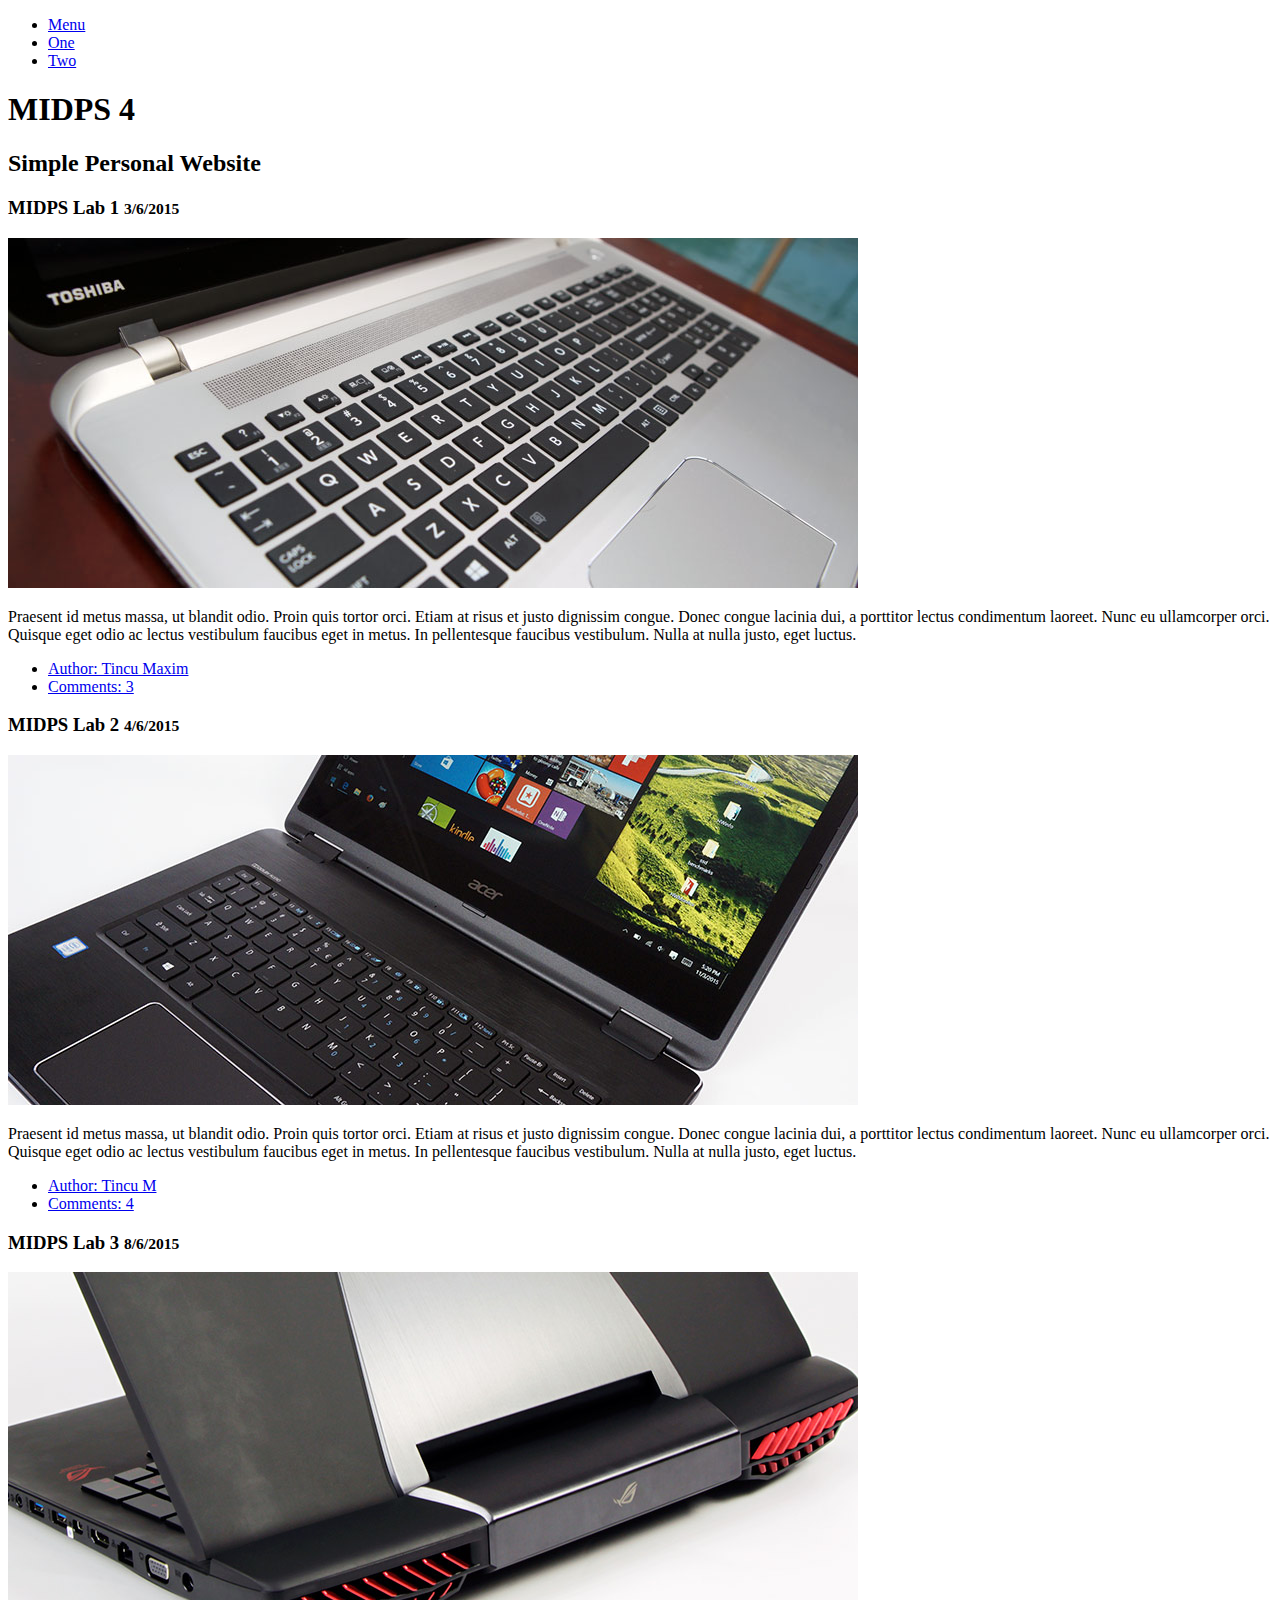
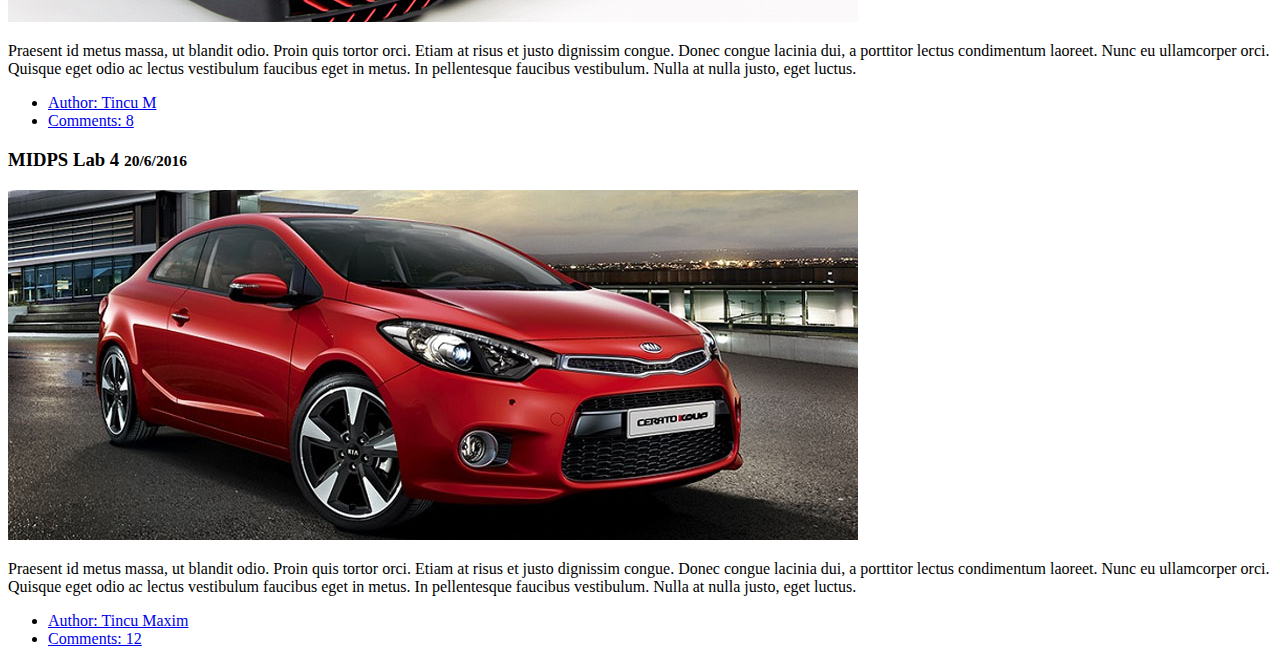
<file: LAB4/All files/index.html>
<!doctype html>
<html class="no-js" lang="en">
<head>
<meta charset="utf-8"/>
<meta name="viewport" content="width=device-width, initial-scale=1.0"/>
<title>MIDPS Tincu M</title>
<link rel="stylesheet" href="http://dhbhdrzi4tiry.cloudfront.net/cdn/sites/foundation.min.css">
</head>
<body>
 
<div class="top-bar">
<div class="top-bar-left">
<ul class="menu">
<li class="menu-text"><a href="index.html">Menu</a></li>
<li><a href="first.html">One</a></li>
<li><a href="second2.html">Two</a></li>

</ul>
</div>
</div>
 
<div class="callout large primary">
<div class="row column text-center">
<h1>MIDPS 4</h1>
<h2 class="subheader">Simple Personal Website</h2>
</div>
</div>
 
<div class="row medium-8 large-7 columns">
<div class="blog-post">
<h3>MIDPS Lab 1 <small>3/6/2015</small></h3>
<img class="thumbnail" src="images\1.jpg" >
<p>Praesent id metus massa, ut blandit odio. Proin quis tortor orci. Etiam at risus et justo dignissim congue. Donec congue lacinia dui, a porttitor lectus condimentum laoreet. Nunc eu ullamcorper orci. Quisque eget odio ac lectus vestibulum faucibus eget in metus. In pellentesque faucibus vestibulum. Nulla at nulla justo, eget luctus.</p>
<div class="callout">
<ul class="menu simple">
<li><a href="#">Author: Tincu Maxim</a></li>
<li><a href="#">Comments: 3</a></li>
</ul>
</div>
</div>
<div class="blog-post">
<h3>MIDPS Lab 2 <small>4/6/2015</small></h3>
<img class="thumbnail" src="images\2.jpg">
<p>Praesent id metus massa, ut blandit odio. Proin quis tortor orci. Etiam at risus et justo dignissim congue. Donec congue lacinia dui, a porttitor lectus condimentum laoreet. Nunc eu ullamcorper orci. Quisque eget odio ac lectus vestibulum faucibus eget in metus. In pellentesque faucibus vestibulum. Nulla at nulla justo, eget luctus.</p>
<div class="callout">
<ul class="menu simple">
<li><a href="#">Author: Tincu M</a></li>
<li><a href="#">Comments: 4</a></li>
</ul>
</div>
</div>
<div class="blog-post">
<h3>MIDPS Lab 3 <small>8/6/2015</small></h3>
<img class="thumbnail" src="images\3.jpg">
<p>Praesent id metus massa, ut blandit odio. Proin quis tortor orci. Etiam at risus et justo dignissim congue. Donec congue lacinia dui, a porttitor lectus condimentum laoreet. Nunc eu ullamcorper orci. Quisque eget odio ac lectus vestibulum faucibus eget in metus. In pellentesque faucibus vestibulum. Nulla at nulla justo, eget luctus.</p>
<div class="callout">
<ul class="menu simple">
<li><a href="#">Author: Tincu M</a></li>
<li><a href="#">Comments: 8</a></li>
</ul>
</div>
</div>
<div class="blog-post">
<h3>MIDPS Lab 4 <small>20/6/2016</small></h3>
<img class="thumbnail" src="images\4.jpg">
<p>Praesent id metus massa, ut blandit odio. Proin quis tortor orci. Etiam at risus et justo dignissim congue. Donec congue lacinia dui, a porttitor lectus condimentum laoreet. Nunc eu ullamcorper orci. Quisque eget odio ac lectus vestibulum faucibus eget in metus. In pellentesque faucibus vestibulum. Nulla at nulla justo, eget luctus.</p>
<div class="callout">
<ul class="menu simple">
<li><a href="#">Author: Tincu Maxim</a></li>
<li><a href="#">Comments: 12</a></li>
</ul>
</div>
</div>
</div>
<script src="https://code.jquery.com/jquery-2.1.4.min.js"></script>
<script src="http://dhbhdrzi4tiry.cloudfront.net/cdn/sites/foundation.js"></script>
<script>
      $(document).foundation();
    </script>
</body>
</html>
</file>
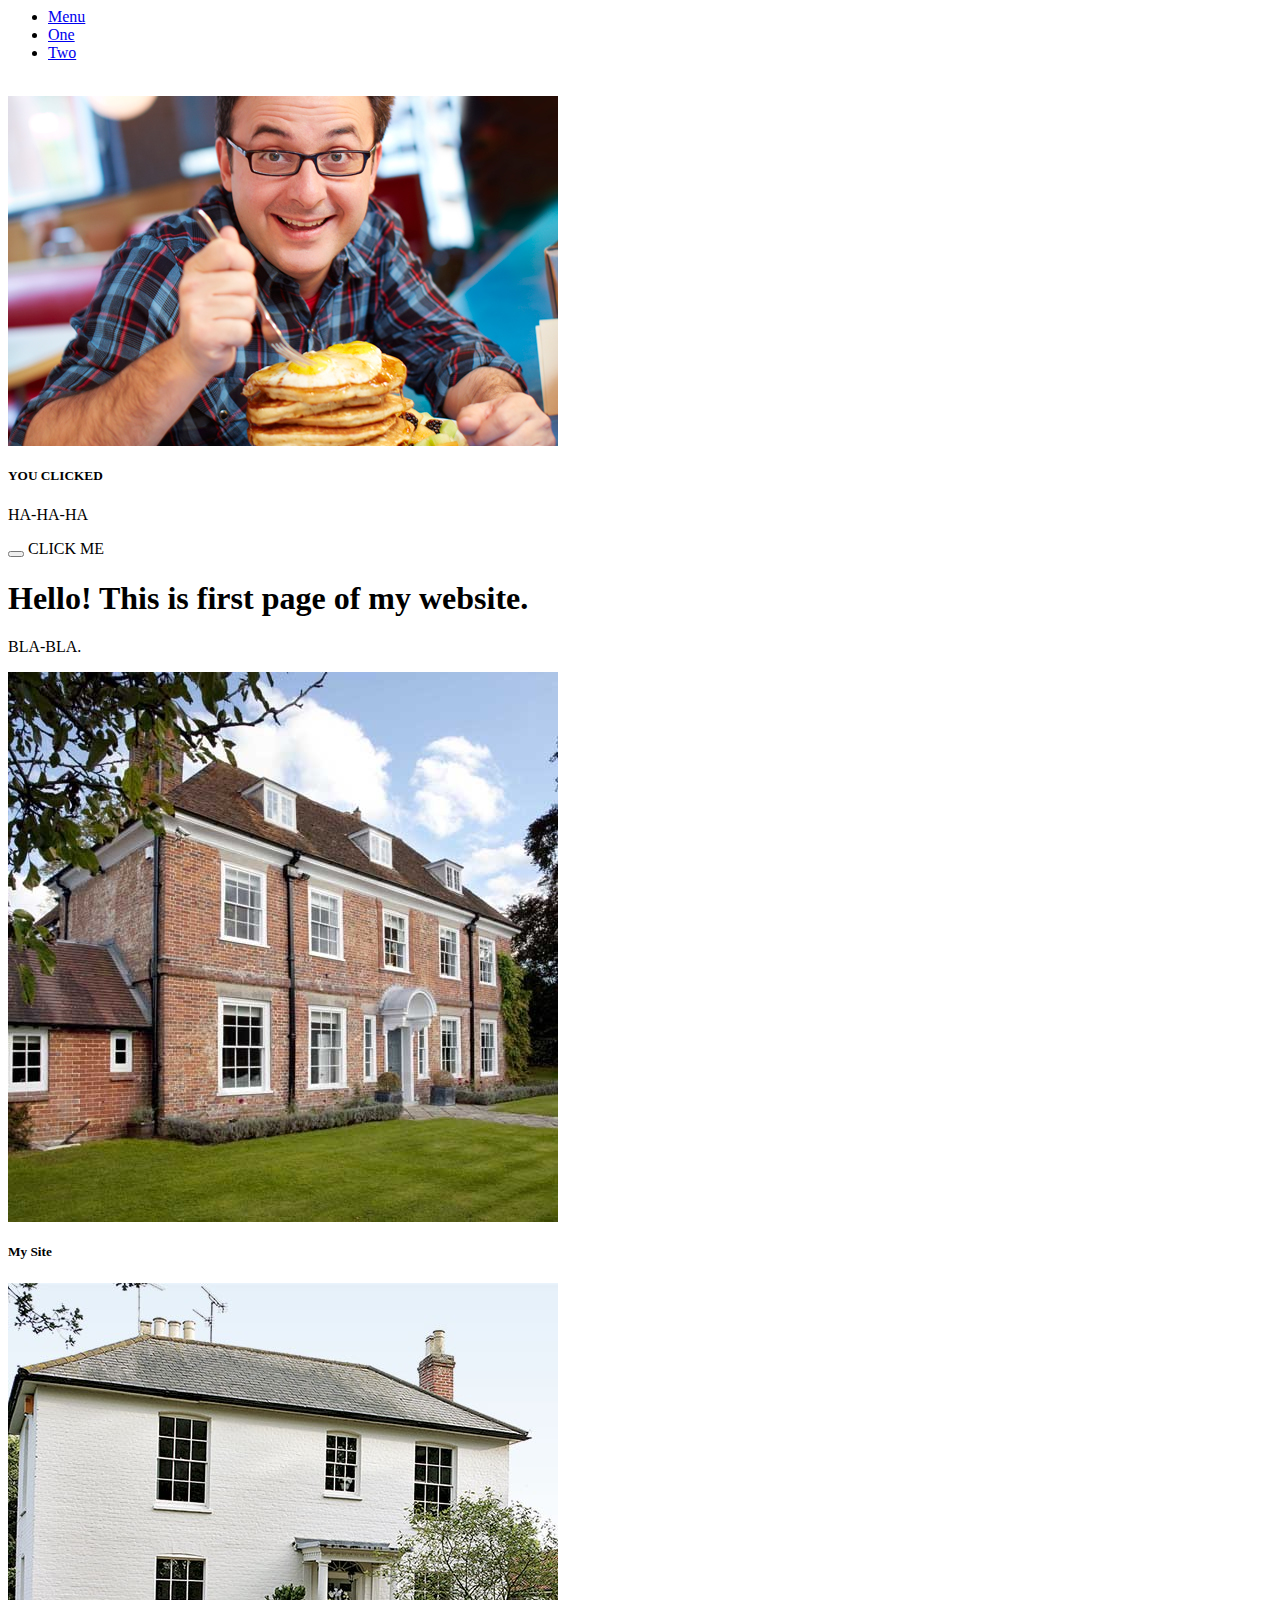
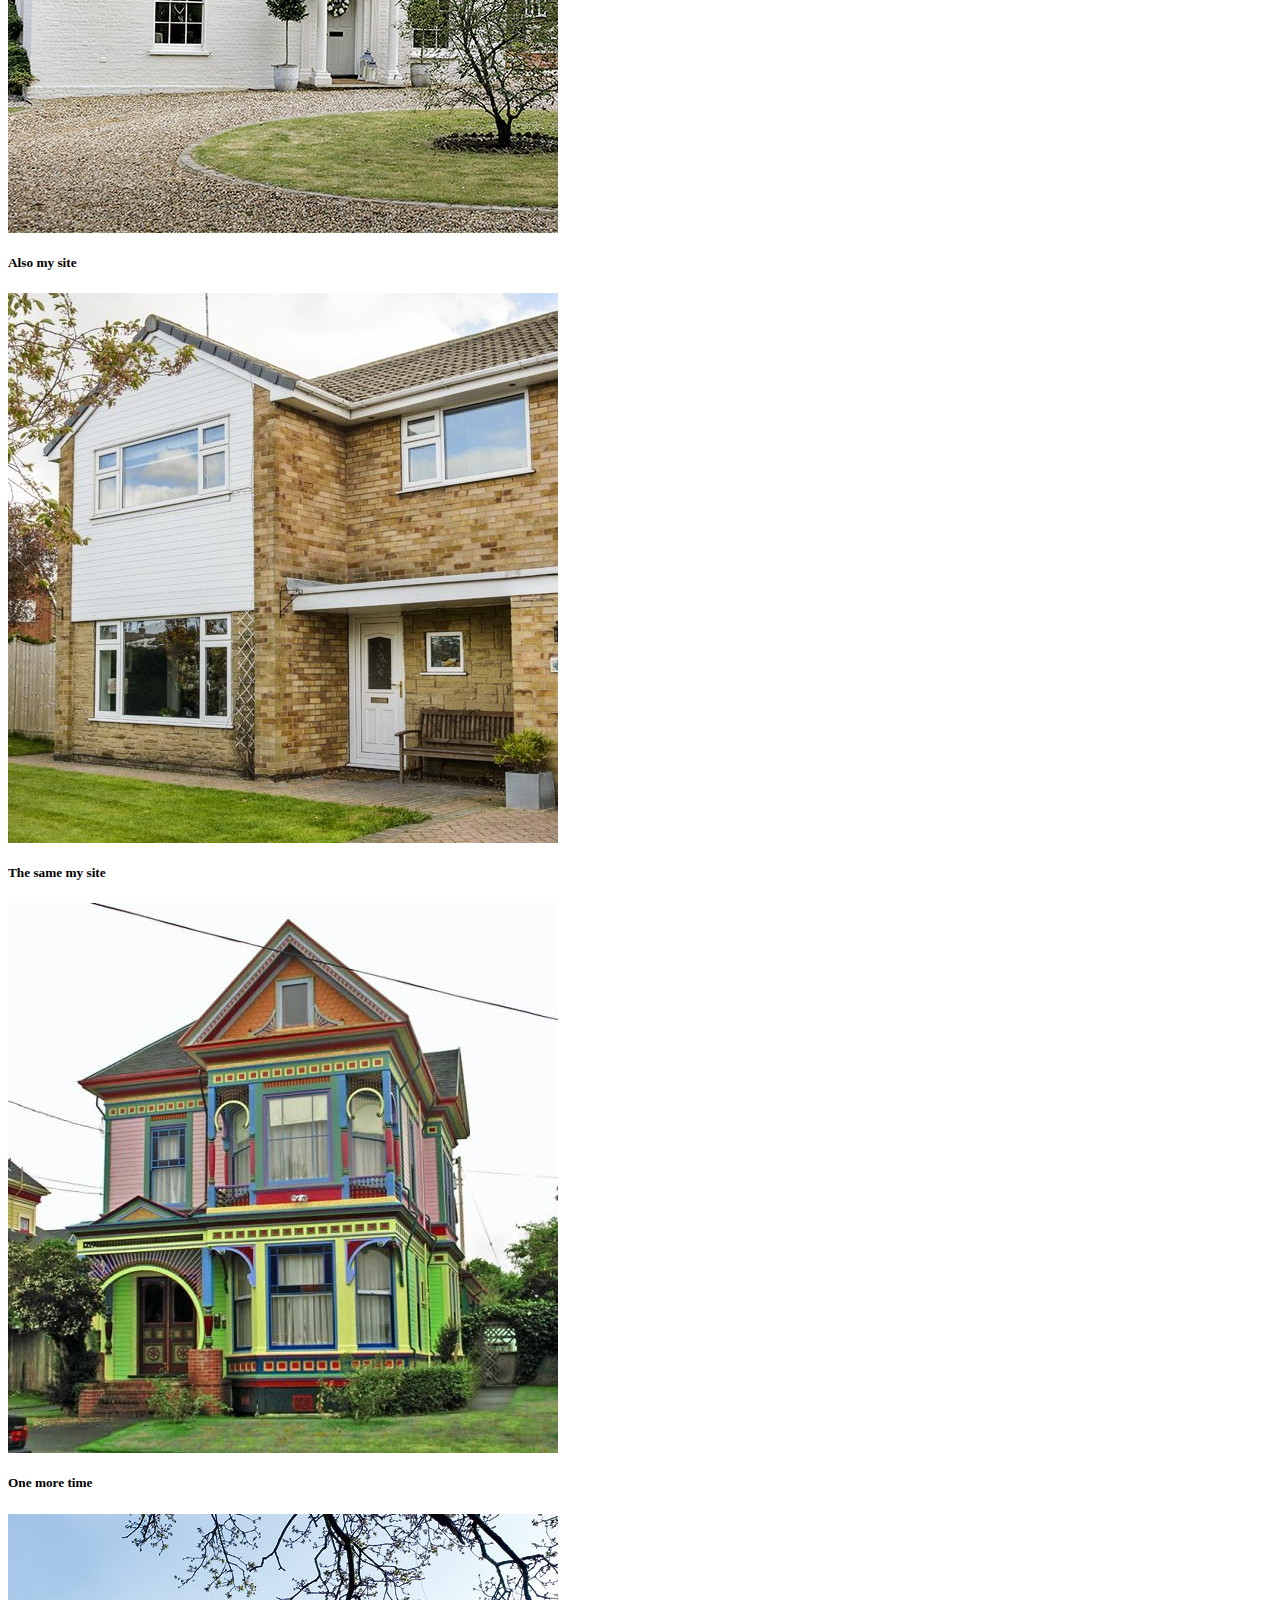
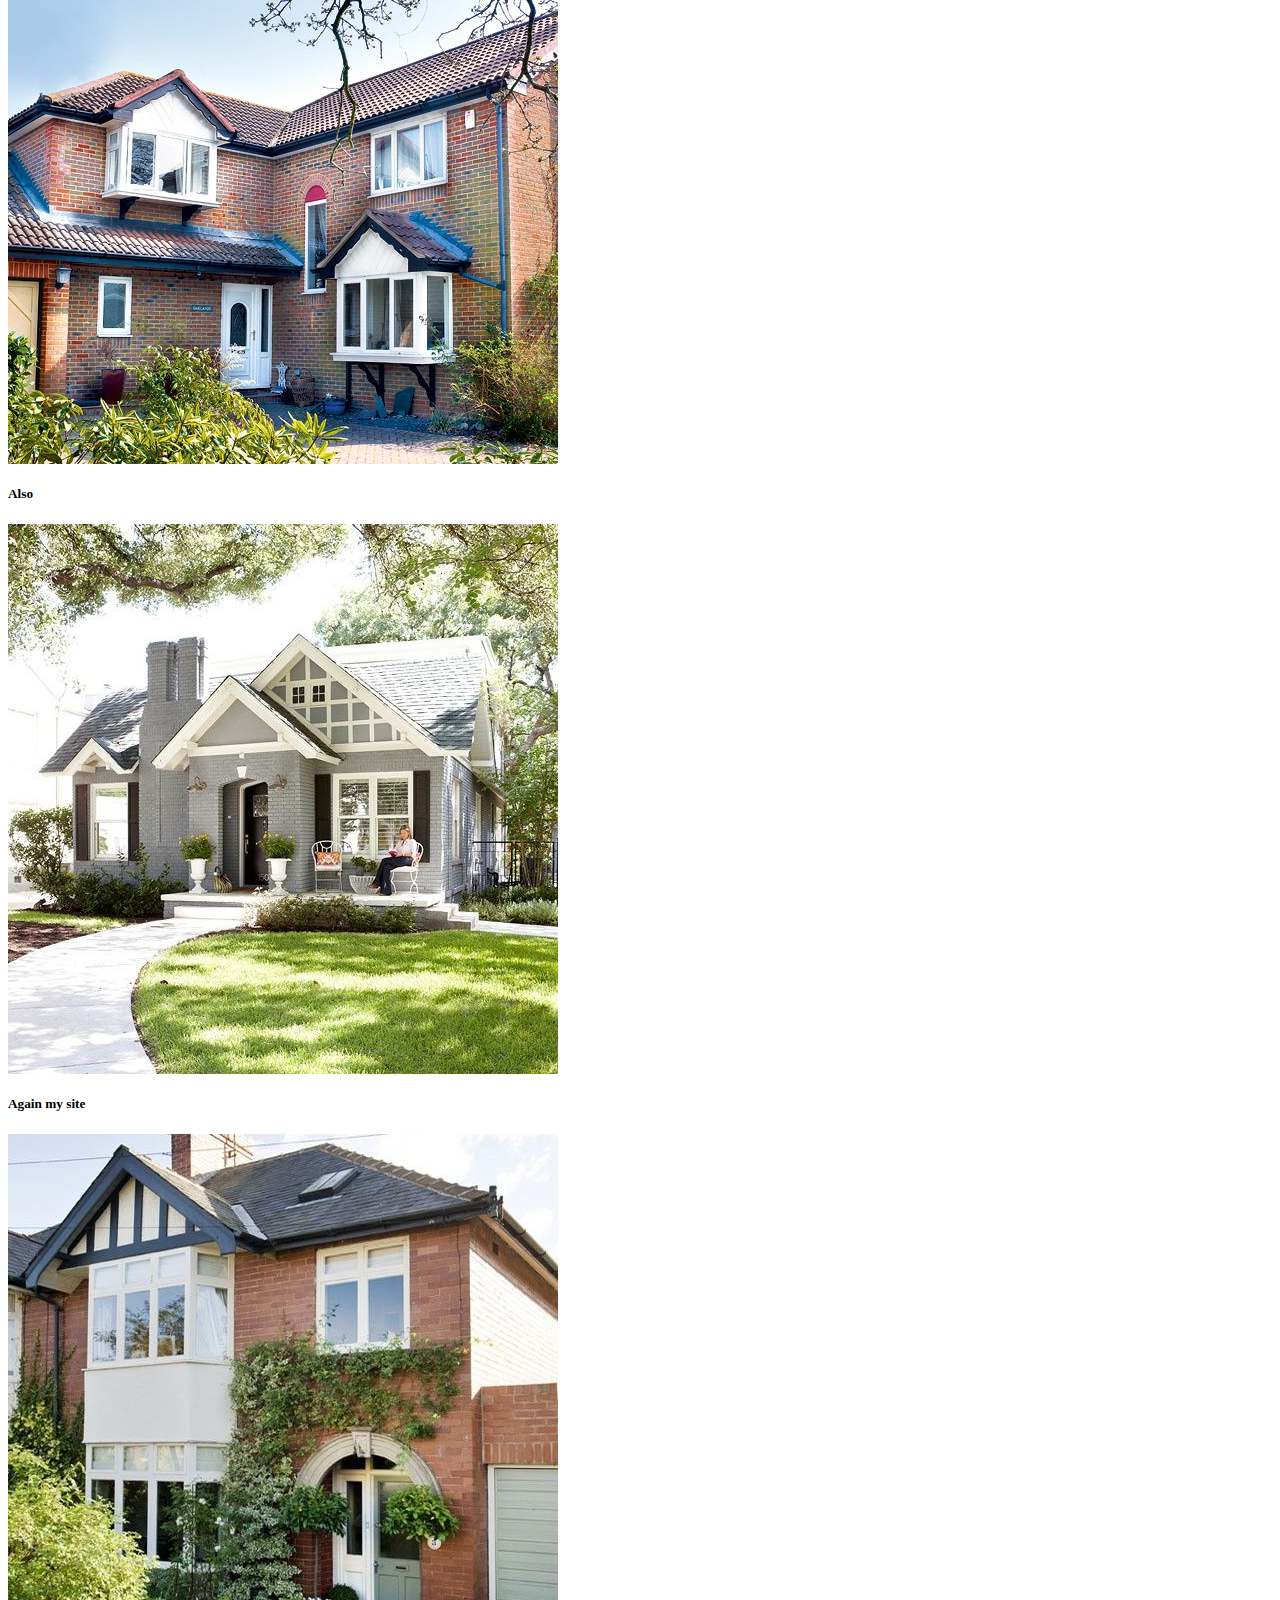
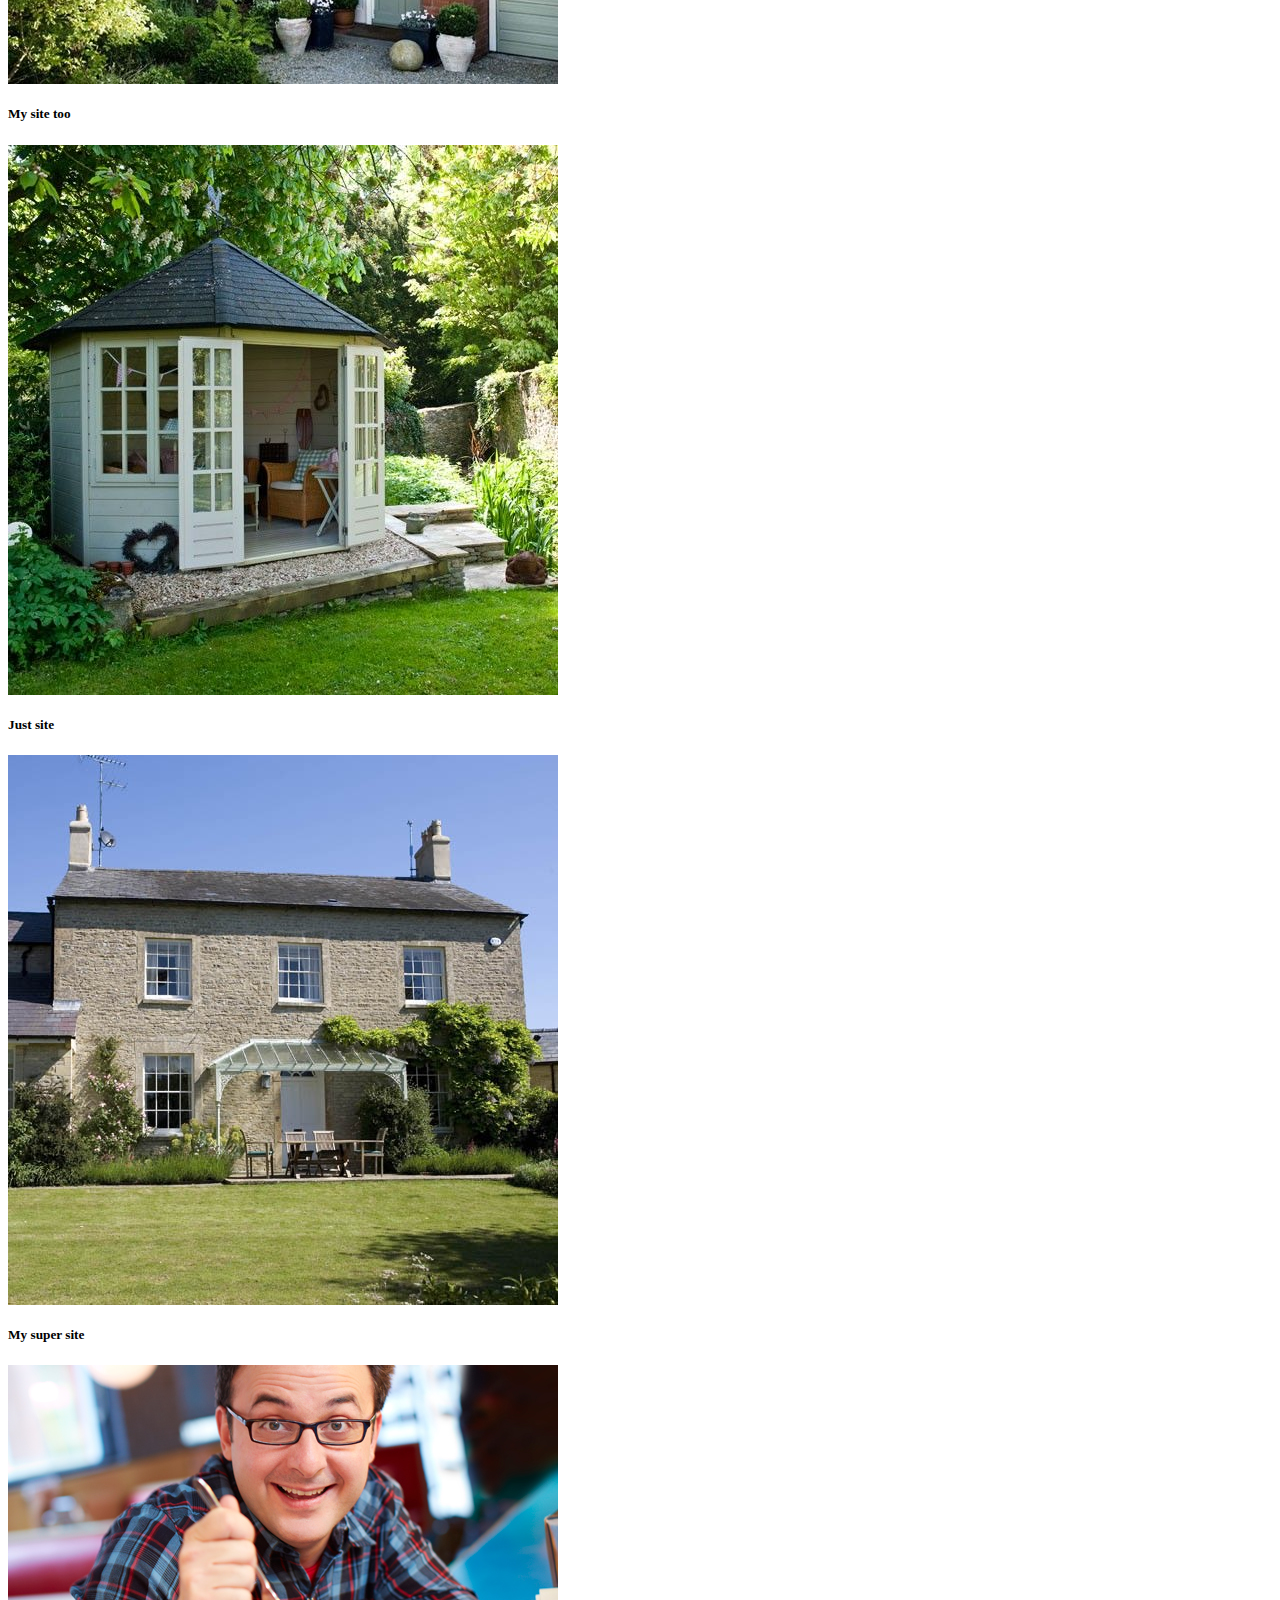
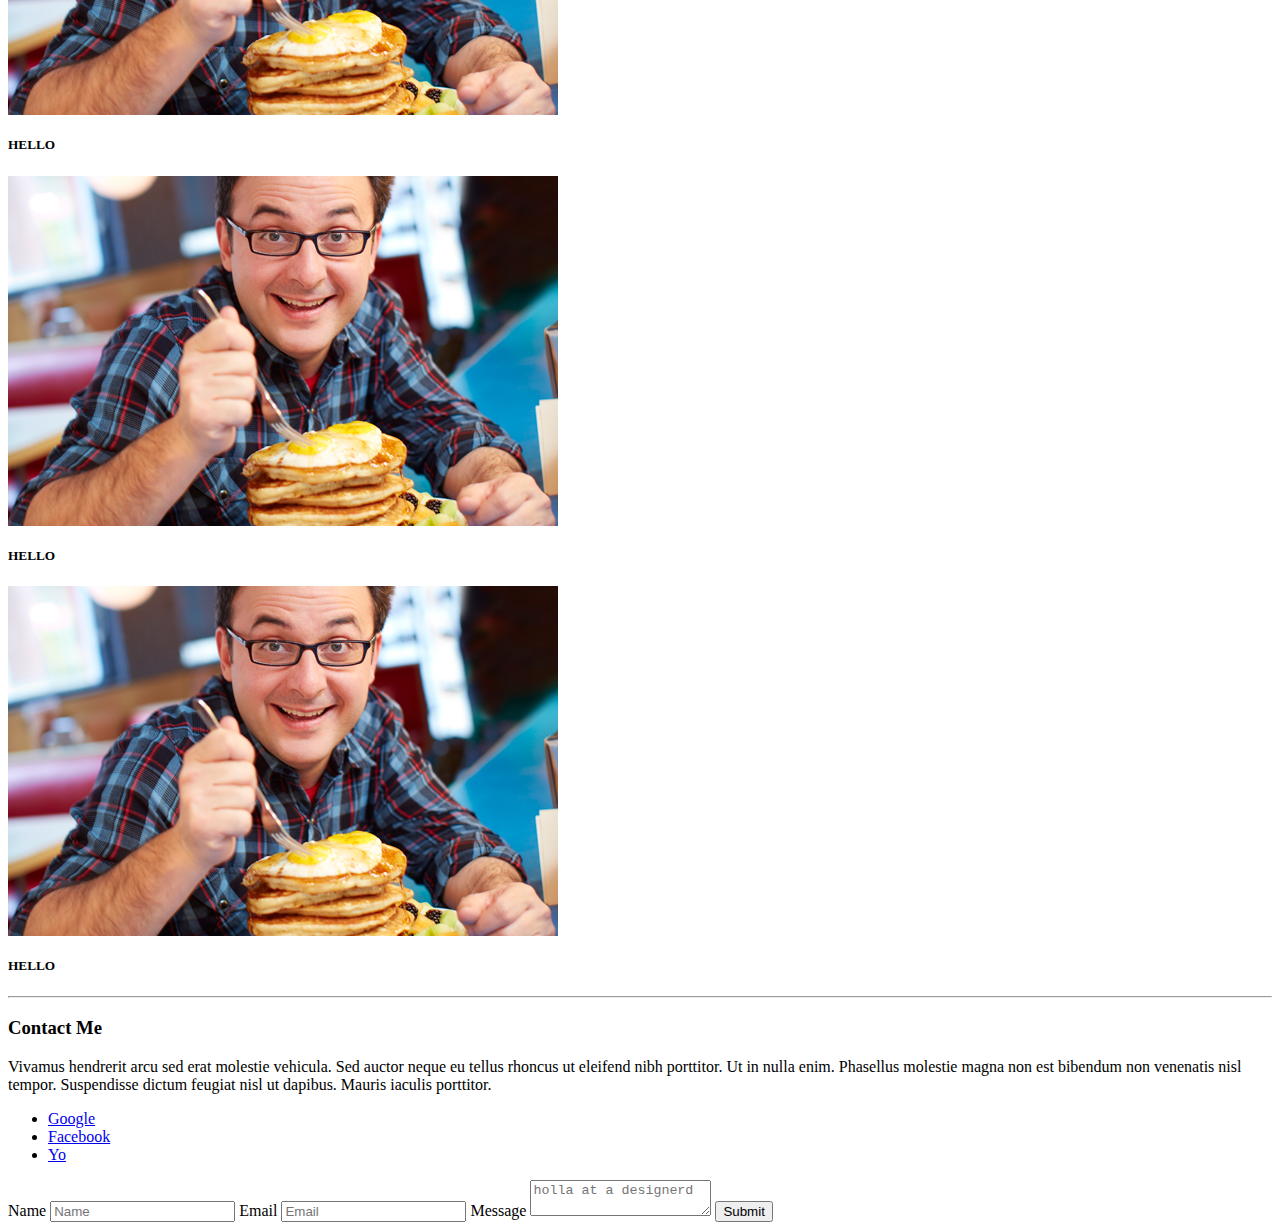
<file: LAB4/All files/first.html>
<meta charset="utf-8"/>
<meta name="viewport" content="width=device-width, initial-scale=1.0"/>
<title>MIDPS Tincu M</title>
<link rel="stylesheet" href="http://dhbhdrzi4tiry.cloudfront.net/cdn/sites/foundation.min.css">

<body>
    
 
<div class="top-bar">
<div class="top-bar-left">
<ul class="menu">
<li class="menu-text"><a href="index.html">Menu</a></li>
<li><a href="first.html">One</a></li>
<li><a href="second2.html">Two</a></li>

</ul>
</div>
</div>

    
<div class="off-canvas-wrapper">
<div class="off-canvas-wrapper-inner" data-off-canvas-wrapper>
<div class="off-canvas position-left reveal-for-large" id="my-info" data-off-canvas data-position="left">
<div class="row column">
<br>
<img class="thumbnail" src="images\5.jpg">
<h5> YOU CLICKED</h5>
<p>HA-HA-HA</p>
</div>
</div>
<div class="off-canvas-content" data-off-canvas-content>
<div class="title-bar hide-for-large">
<div class="title-bar-left">
<button class="menu-icon" type="button" data-open="my-info"></button>
<span class="title-bar-title">CLICK ME</span>
</div>
</div>
<div class="callout primary">
<div class="row column">
<h1>Hello! This is first page of my website.</h1>
<p class="lead">BLA-BLA.</p>
</div>
</div>
<div class="row small-up-2 medium-up-3 large-up-4">
<div class="column">
<img class="thumbnail" src="images\6.jpg">
<h5>My Site</h5>
</div>
<div class="column">
<img class="thumbnail" src="images\7.jpg">
<h5>Also my site</h5>
</div>
<div class="column">
<img class="thumbnail" src="images\8.jpg">
<h5>The same my site</h5>
</div>
<div class="column">
<img class="thumbnail" src="images\9.jpg">
<h5>One more time</h5>
</div>
<div class="column">
<img class="thumbnail" src="images\10.jpg">
<h5>Also</h5>
</div>
<div class="column">
<img class="thumbnail" src="images\11.jpg">
<h5>Again my site</h5>
</div>
<div class="column">
<img class="thumbnail" src="images\12.jpg">
<h5>My site too</h5>
</div>
<div class="column">
<img class="thumbnail" src="images\13.jpg">
<h5>Just site</h5>
</div>
<div class="column">
<img class="thumbnail" src="images\14.jpg">
<h5>My super site</h5>
</div>
<div class="column">
<img class="thumbnail" src="images\5.jpg">
<h5>HELLO</h5>
</div>
<div class="column">
<img class="thumbnail" src="images\5.jpg">
<h5>HELLO</h5>
</div>
<div class="column">
<img class="thumbnail" src="images\5.jpg">
<h5>HELLO</h5>
</div>
</div>
<hr>
<div class="row">
<div class="medium-6 columns">
<h3>Contact Me</h3>
<p>Vivamus hendrerit arcu sed erat molestie vehicula. Sed auctor neque eu tellus rhoncus ut eleifend nibh porttitor. Ut in nulla enim. Phasellus molestie magna non est bibendum non venenatis nisl tempor. Suspendisse dictum feugiat nisl ut dapibus. Mauris iaculis porttitor.</p>
<ul class="menu">
<li><a href="https://www.google.ru">Google</a></li>
<li><a href="https://www.facebook.com/maxim.tincu">Facebook</a></li>
<li><a href="#">Yo</a></li>
</ul>
</div>
<div class="medium-6 columns">
<label>Name
<input type="text" placeholder="Name">
</label>
<label>Email
<input type="text" placeholder="Email">
</label>
<label>
Message
<textarea placeholder="holla at a designerd"></textarea>
</label>
<input type="submit" class="button expanded" value="Submit">
</div>
</div>
</div>
</div>
</div>
<script src="https://code.jquery.com/jquery-2.1.4.min.js"></script>
<script src="http://dhbhdrzi4tiry.cloudfront.net/cdn/sites/foundation.js"></script>
<script>
      $(document).foundation();
    </script>
</body>
</html>

    

  


</body>
</file>
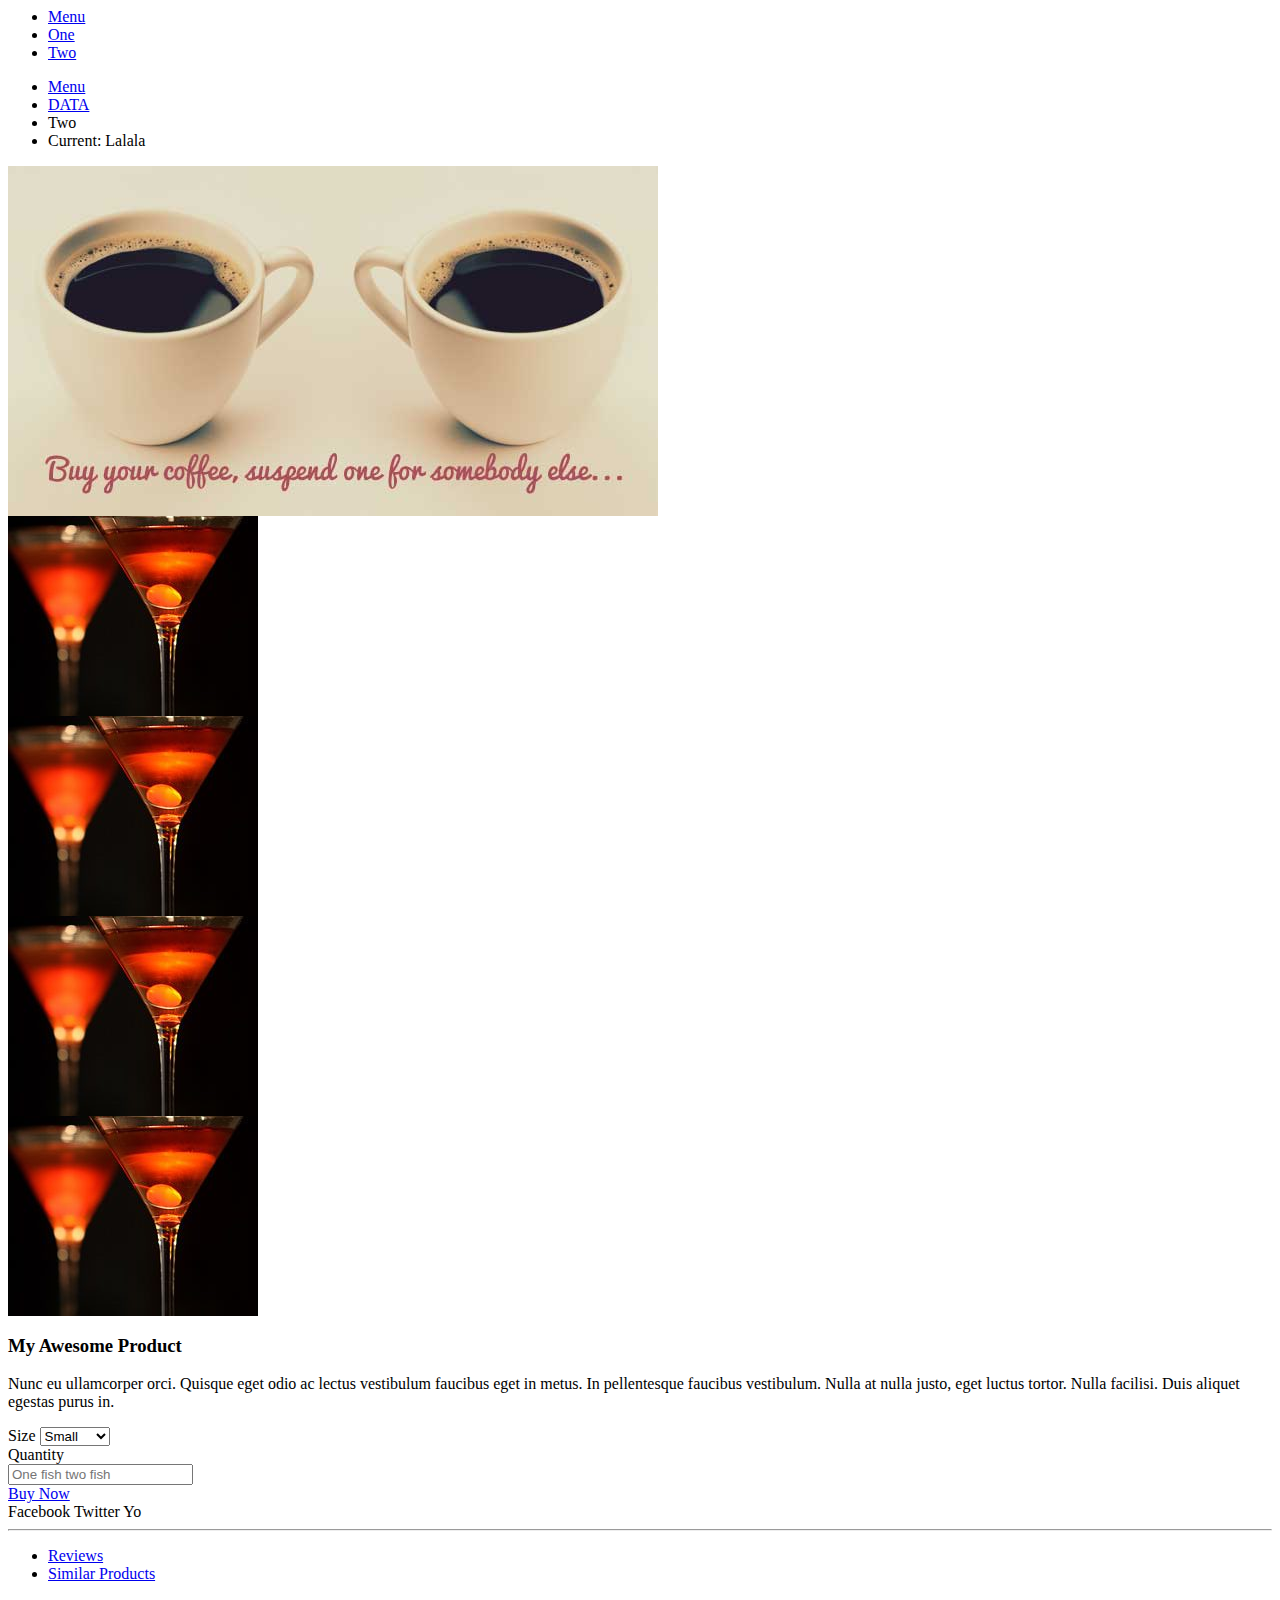
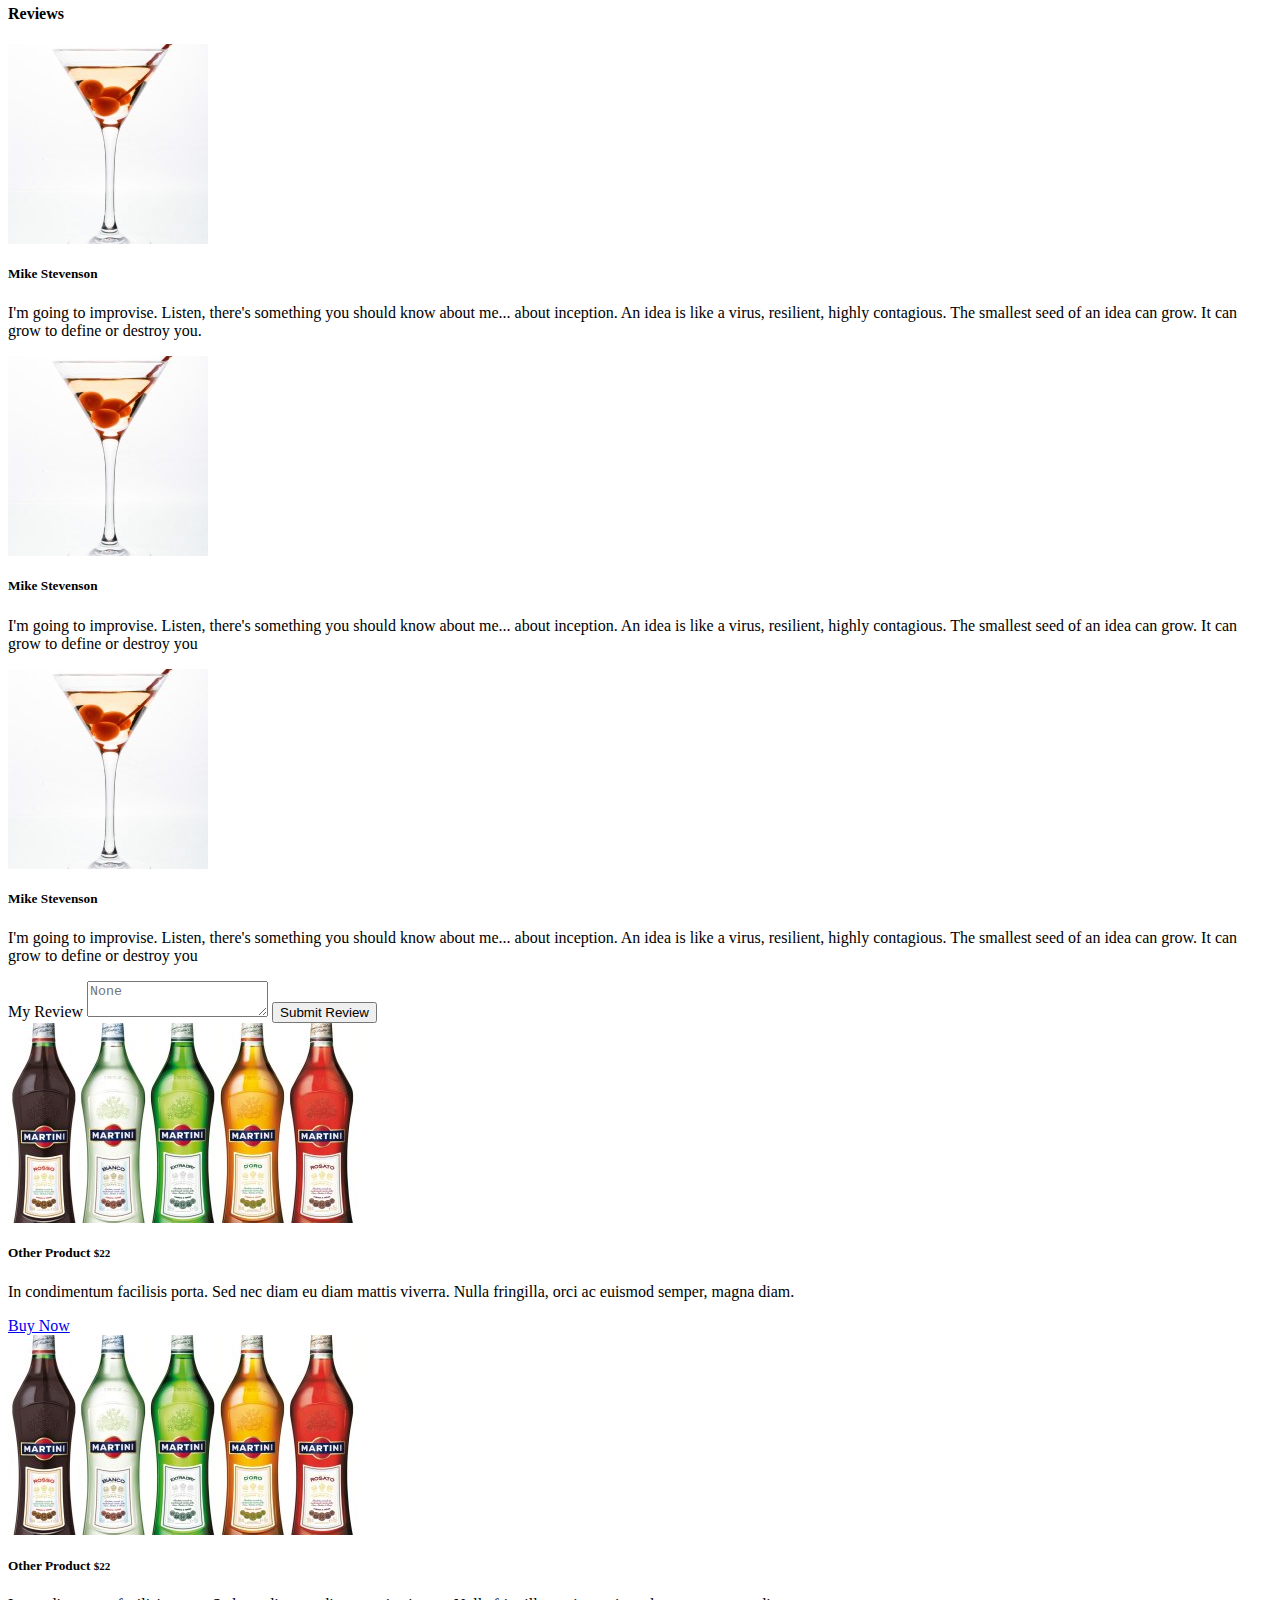
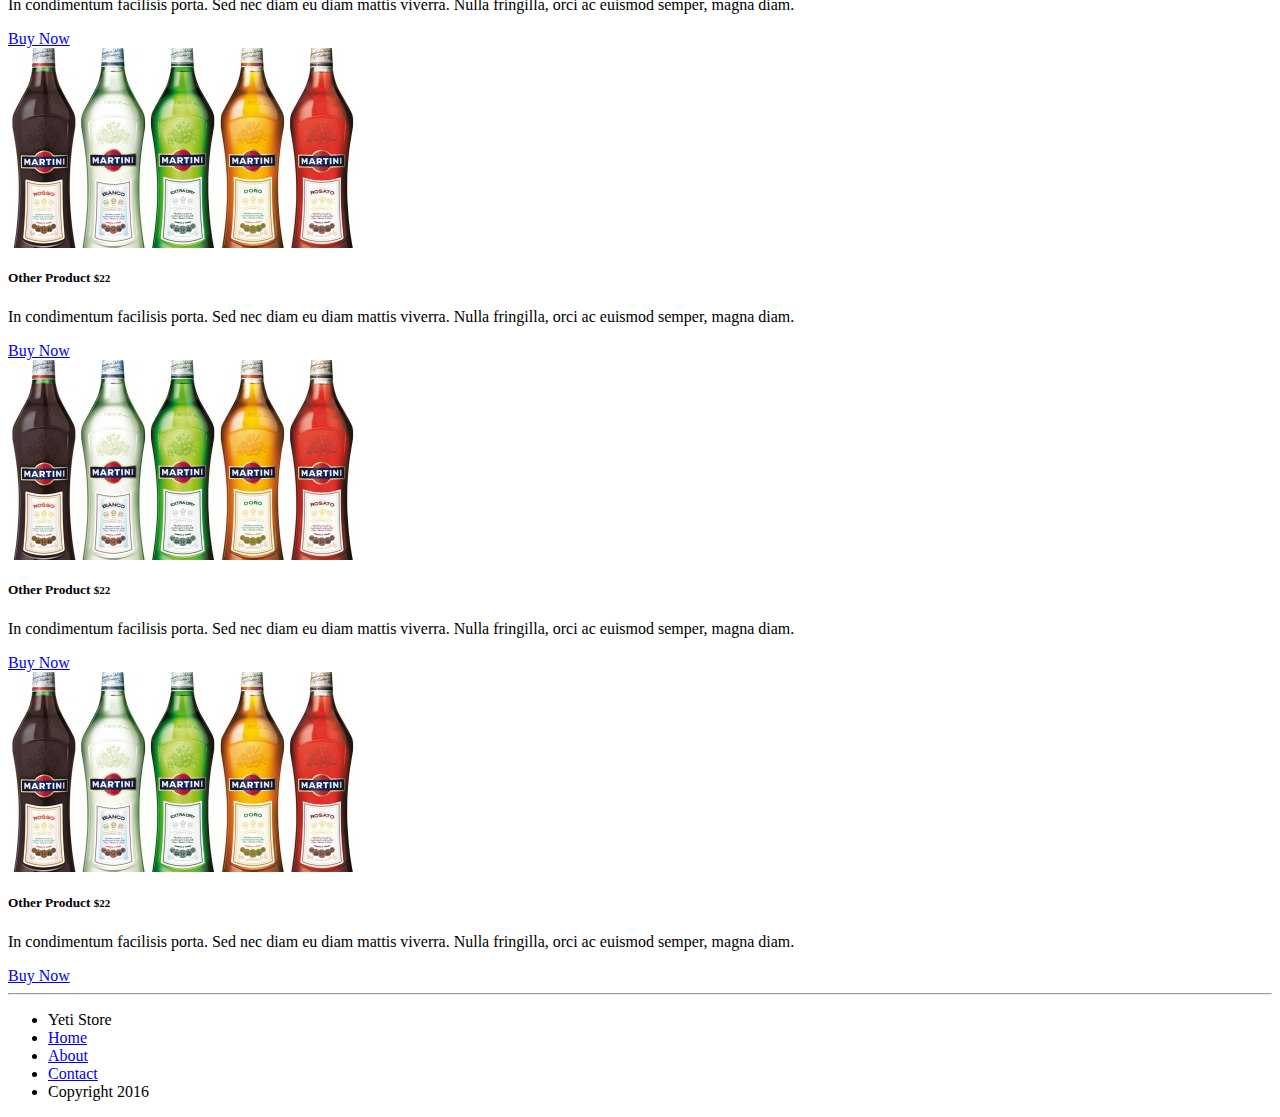
<file: LAB4/All files/second2.html>
<head>
<meta charset="utf-8"/>
<meta name="viewport" content="width=device-width, initial-scale=1.0"/>
<title>MIDPS Tincu M</title>
<link rel="stylesheet" href="http://dhbhdrzi4tiry.cloudfront.net/cdn/sites/foundation.min.css">
</head>

<div class="top-bar">
<div class="top-bar-left">
<ul class="menu">
<li class="menu-text"><a href="index.html">Menu</a></li>
<li><a href="first.html">One</a></li>
<li><a href="second2.html">Two</a></li>

</ul>
</div>
</div>

<body>
<div class="row columns">
<nav aria-label="You are here:" role="navigation">
<ul class="breadcrumbs">
<li><a href="index.html">Menu</a></li>
<li><a href="inde.php">DATA</a></li>
<li class="disabled">Two</li>
<li>
<span class="show-for-sr">Current: </span> Lalala
</li>
</ul>
</nav>
</div>
<div class="row">
<div class="medium-6 columns">
<img class="thumbnail" src="images\15.jpg">
<div class="row small-up-4">
<div class="column">
<img class="thumbnail" src="images\16.jpg">
</div>
<div class="column">
<img class="thumbnail" src="images\16.jpg">
</div>
<div class="column">
<img class="thumbnail" src="images\16.jpg">
</div>
<div class="column">
<img class="thumbnail" src="images\16.jpg">
</div>
</div>
</div>
<div class="medium-6 large-5 columns">
<h3>My Awesome Product</h3>
<p>Nunc eu ullamcorper orci. Quisque eget odio ac lectus vestibulum faucibus eget in metus. In pellentesque faucibus vestibulum. Nulla at nulla justo, eget luctus tortor. Nulla facilisi. Duis aliquet egestas purus in.</p>
<label>Size
<select>
<option value="husker">Small</option>
<option value="starbuck">Medium</option>
<option value="hotdog">Large</option>
<option value="apollo">Yeti</option>
</select>
</label>
<div class="row">
<div class="small-3 columns">
<label for="middle-label" class="middle">Quantity</label>
</div>
<div class="small-9 columns">
<input type="text" id="middle-label" placeholder="One fish two fish">
</div>
</div>
<a href="#" class="button large expanded">Buy Now</a>
<div class="small secondary expanded button-group">
<a class="button">Facebook</a>
<a class="button">Twitter</a>
<a class="button">Yo</a>
</div>
</div>
</div>
<div class="column row">
<hr>
<ul class="tabs" data-tabs id="example-tabs">
<li class="tabs-title is-active"><a href="#panel1" aria-selected="true">Reviews</a></li>
<li class="tabs-title"><a href="#panel2">Similar Products</a></li>
</ul>
<div class="tabs-content" data-tabs-content="example-tabs">
<div class="tabs-panel is-active" id="panel1">
<h4>Reviews</h4>
<div class="media-object stack-for-small">
<div class="media-object-section">
<img class="thumbnail" src="images\17.jpg">
</div>
<div class="media-object-section">
<h5>Mike Stevenson</h5>
<p>I'm going to improvise. Listen, there's something you should know about me... about inception. An idea is like a virus, resilient, highly contagious. The smallest seed of an idea can grow. It can grow to define or destroy you.</p>
</div>
</div>
<div class="media-object stack-for-small">
<div class="media-object-section">
<img class="thumbnail" src="images\17.jpg">
</div>
<div class="media-object-section">
<h5>Mike Stevenson</h5>
<p>I'm going to improvise. Listen, there's something you should know about me... about inception. An idea is like a virus, resilient, highly contagious. The smallest seed of an idea can grow. It can grow to define or destroy you</p>
</div>
</div>
<div class="media-object stack-for-small">
<div class="media-object-section">
<img class="thumbnail" src="images\17.jpg">
</div>
<div class="media-object-section">
<h5>Mike Stevenson</h5>
<p>I'm going to improvise. Listen, there's something you should know about me... about inception. An idea is like a virus, resilient, highly contagious. The smallest seed of an idea can grow. It can grow to define or destroy you</p>
</div>
</div>
<label>
My Review
<textarea placeholder="None"></textarea>
</label>
<button class="button">Submit Review</button>
</div>
<div class="tabs-panel" id="panel2">
<div class="row medium-up-3 large-up-5">
<div class="column">
<img class="thumbnail" src="images\18.jpg">
<h5>Other Product <small>$22</small></h5>
<p>In condimentum facilisis porta. Sed nec diam eu diam mattis viverra. Nulla fringilla, orci ac euismod semper, magna diam.</p>
<a href="#" class="button hollow tiny expanded">Buy Now</a>
</div>
<div class="column">
<img class="thumbnail" src="images\18.jpg">
<h5>Other Product <small>$22</small></h5>
<p>In condimentum facilisis porta. Sed nec diam eu diam mattis viverra. Nulla fringilla, orci ac euismod semper, magna diam.</p>
<a href="#" class="button hollow tiny expanded">Buy Now</a>
</div>
<div class="column">
<img class="thumbnail" src="images\18.jpg">
<h5>Other Product <small>$22</small></h5>
<p>In condimentum facilisis porta. Sed nec diam eu diam mattis viverra. Nulla fringilla, orci ac euismod semper, magna diam.</p>
<a href="#" class="button hollow tiny expanded">Buy Now</a>
</div>
<div class="column">
<img class="thumbnail" src="images\18.jpg">
<h5>Other Product <small>$22</small></h5>
<p>In condimentum facilisis porta. Sed nec diam eu diam mattis viverra. Nulla fringilla, orci ac euismod semper, magna diam.</p>
<a href="#" class="button hollow tiny expanded">Buy Now</a>
</div>
<div class="column">
<img class="thumbnail" src="images\18.jpg">
<h5>Other Product <small>$22</small></h5>
<p>In condimentum facilisis porta. Sed nec diam eu diam mattis viverra. Nulla fringilla, orci ac euismod semper, magna diam.</p>
<a href="#" class="button hollow tiny expanded">Buy Now</a>
</div>
</div>
</div>
</div>
</div>
<div class="row column">
<hr>
<ul class="menu">
<li>Yeti Store</li>
<li><a href="#">Home</a></li>
<li><a href="#">About</a></li>
<li><a href="#">Contact</a></li>
<li class="float-right">Copyright 2016</li>
</ul>
</div>
<script src="https://code.jquery.com/jquery-2.1.4.min.js"></script>
<script src="http://dhbhdrzi4tiry.cloudfront.net/cdn/sites/foundation.js"></script>
<script>
      $(document).foundation();
    </script>
</body>
</file>
